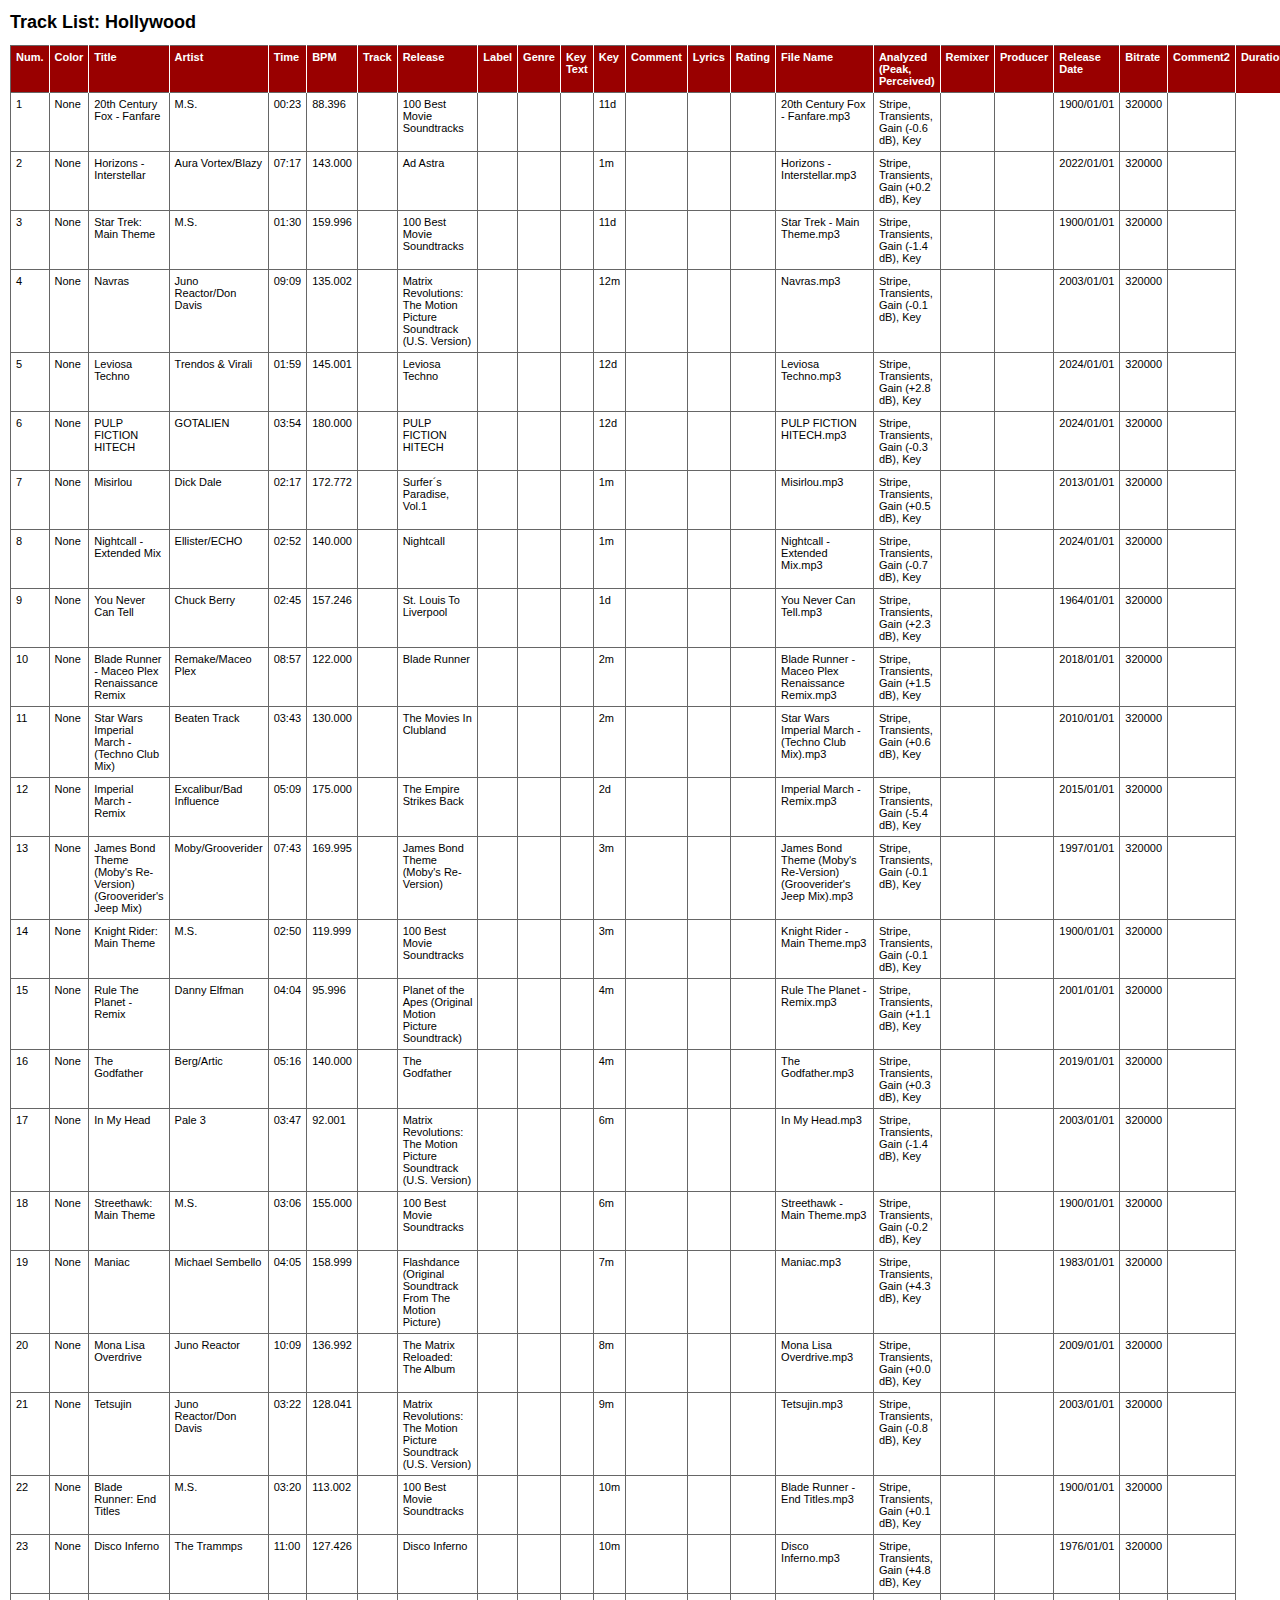
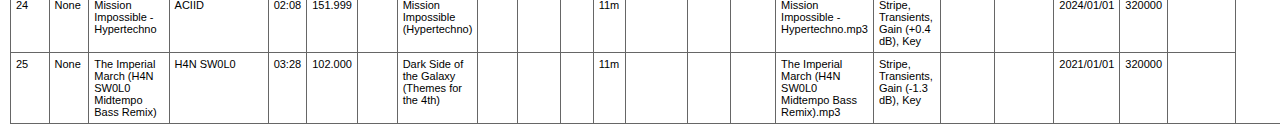
<file: Hollywood_playlist.html>
<!DOCTYPE html PUBLIC "-//W3C//DTD XHTML 1.0 Transitional//EN" "http://www.w3.org/TR/xhtml1/DTD/xhtml1-transitional.dtd">

 <style type="text/css">
<!--
body { margin: 10px; }
body, th, td, p, div, li {
font-family: Verdana, Arial, Helvetica, sans-serif;
font-size: 11px;
}
h1 {
font-size: 18px;
font-weight: bold;
}
table.border {
border: 1px solid #666666;
border-collapse: collapse;
}
th {
font-weight: bold;
vertical-align: top;
padding: 5px;
text-align: left;
background: #990000;
border-right: 1px solid #FFFFFF;
color: #FFFFFF;
}
td {
vertical-align: top;
padding: 5px;
text-align: left;
border-top: 1px solid #666666;
border-right: 1px solid #666666;
}
td.key {
background: #CCCCCC;
font-weight: bold;
}
-->
</style>
 <?xml version="1.0" encoding="UTF-8" standalone="no" ?>
<html>

  <head>
    <title>Track List Hollywood</title>
    <meta content="text/html; charset=utf-8" http-equiv="Content-Type"/>
  </head>

  <body bgcolor="#ffffff">
    <h1>Track List: Hollywood</h1>
    <table cellpadding="0" cellspacing="0" class="border" width="100px">
      <tr>
        <th>Num.</th>
        <th>Color</th>
        <th>Title</th>
        <th>Artist</th>
        <th>Time</th>
        <th>BPM</th>
        <th>Track</th>
        <th>Release</th>
        <th>Label</th>
        <th>Genre</th>
        <th>Key Text</th>
        <th>Key</th>
        <th>Comment</th>
        <th>Lyrics</th>
        <th>Rating</th>
        <th>File Name</th>
        <th>Analyzed (Peak, Perceived)</th>
        <th>Remixer</th>
        <th>Producer</th>
        <th>Release Date</th>
        <th>Bitrate</th>
        <th>Comment2</th>
        <th>Duration</th>
      </tr>
      <tr>
        <td>1</td>
        <td>None</td>
        <td>20th Century Fox - Fanfare</td>
        <td>M.S.</td>
        <td>00:23</td>
        <td>88.396</td>
        <td></td>
        <td>100 Best Movie Soundtracks</td>
        <td></td>
        <td></td>
        <td></td>
        <td>11d</td>
        <td></td>
        <td></td>
        <td></td>
        <td>20th Century Fox - Fanfare.mp3</td>
        <td>Stripe, Transients, Gain (-0.6 dB), Key</td>
        <td></td>
        <td></td>
        <td>1900/01/01</td>
        <td>320000</td>
        <td></td>
      </tr>
      <tr>
        <td>2</td>
        <td>None</td>
        <td>Horizons - Interstellar</td>
        <td>Aura Vortex/Blazy</td>
        <td>07:17</td>
        <td>143.000</td>
        <td></td>
        <td>Ad Astra</td>
        <td></td>
        <td></td>
        <td></td>
        <td>1m</td>
        <td></td>
        <td></td>
        <td></td>
        <td>Horizons - Interstellar.mp3</td>
        <td>Stripe, Transients, Gain (+0.2 dB), Key</td>
        <td></td>
        <td></td>
        <td>2022/01/01</td>
        <td>320000</td>
        <td></td>
      </tr>
      <tr>
        <td>3</td>
        <td>None</td>
        <td>Star Trek: Main Theme</td>
        <td>M.S.</td>
        <td>01:30</td>
        <td>159.996</td>
        <td></td>
        <td>100 Best Movie Soundtracks</td>
        <td></td>
        <td></td>
        <td></td>
        <td>11d</td>
        <td></td>
        <td></td>
        <td></td>
        <td>Star Trek - Main Theme.mp3</td>
        <td>Stripe, Transients, Gain (-1.4 dB), Key</td>
        <td></td>
        <td></td>
        <td>1900/01/01</td>
        <td>320000</td>
        <td></td>
      </tr>
      <tr>
        <td>4</td>
        <td>None</td>
        <td>Navras</td>
        <td>Juno Reactor/Don Davis</td>
        <td>09:09</td>
        <td>135.002</td>
        <td></td>
        <td>Matrix Revolutions: The Motion Picture Soundtrack (U.S. Version)</td>
        <td></td>
        <td></td>
        <td></td>
        <td>12m</td>
        <td></td>
        <td></td>
        <td></td>
        <td>Navras.mp3</td>
        <td>Stripe, Transients, Gain (-0.1 dB), Key</td>
        <td></td>
        <td></td>
        <td>2003/01/01</td>
        <td>320000</td>
        <td></td>
      </tr>
      <tr>
        <td>5</td>
        <td>None</td>
        <td>Leviosa Techno</td>
        <td>Trendos &amp; Virali</td>
        <td>01:59</td>
        <td>145.001</td>
        <td></td>
        <td>Leviosa Techno</td>
        <td></td>
        <td></td>
        <td></td>
        <td>12d</td>
        <td></td>
        <td></td>
        <td></td>
        <td>Leviosa Techno.mp3</td>
        <td>Stripe, Transients, Gain (+2.8 dB), Key</td>
        <td></td>
        <td></td>
        <td>2024/01/01</td>
        <td>320000</td>
        <td></td>
      </tr>
      <tr>
        <td>6</td>
        <td>None</td>
        <td>PULP FICTION HITECH</td>
        <td>GOTALIEN</td>
        <td>03:54</td>
        <td>180.000</td>
        <td></td>
        <td>PULP FICTION HITECH</td>
        <td></td>
        <td></td>
        <td></td>
        <td>12d</td>
        <td></td>
        <td></td>
        <td></td>
        <td>PULP FICTION HITECH.mp3</td>
        <td>Stripe, Transients, Gain (-0.3 dB), Key</td>
        <td></td>
        <td></td>
        <td>2024/01/01</td>
        <td>320000</td>
        <td></td>
      </tr>
      <tr>
        <td>7</td>
        <td>None</td>
        <td>Misirlou</td>
        <td>Dick Dale</td>
        <td>02:17</td>
        <td>172.772</td>
        <td></td>
        <td>Surfer´s Paradise, Vol.1</td>
        <td></td>
        <td></td>
        <td></td>
        <td>1m</td>
        <td></td>
        <td></td>
        <td></td>
        <td>Misirlou.mp3</td>
        <td>Stripe, Transients, Gain (+0.5 dB), Key</td>
        <td></td>
        <td></td>
        <td>2013/01/01</td>
        <td>320000</td>
        <td></td>
      </tr>
      <tr>
        <td>8</td>
        <td>None</td>
        <td>Nightcall - Extended Mix</td>
        <td>Ellister/ECHO</td>
        <td>02:52</td>
        <td>140.000</td>
        <td></td>
        <td>Nightcall</td>
        <td></td>
        <td></td>
        <td></td>
        <td>1m</td>
        <td></td>
        <td></td>
        <td></td>
        <td>Nightcall - Extended Mix.mp3</td>
        <td>Stripe, Transients, Gain (-0.7 dB), Key</td>
        <td></td>
        <td></td>
        <td>2024/01/01</td>
        <td>320000</td>
        <td></td>
      </tr>
      <tr>
        <td>9</td>
        <td>None</td>
        <td>You Never Can Tell</td>
        <td>Chuck Berry</td>
        <td>02:45</td>
        <td>157.246</td>
        <td></td>
        <td>St. Louis To Liverpool</td>
        <td></td>
        <td></td>
        <td></td>
        <td>1d</td>
        <td></td>
        <td></td>
        <td></td>
        <td>You Never Can Tell.mp3</td>
        <td>Stripe, Transients, Gain (+2.3 dB), Key</td>
        <td></td>
        <td></td>
        <td>1964/01/01</td>
        <td>320000</td>
        <td></td>
      </tr>
      <tr>
        <td>10</td>
        <td>None</td>
        <td>Blade Runner - Maceo Plex Renaissance Remix</td>
        <td>Remake/Maceo Plex</td>
        <td>08:57</td>
        <td>122.000</td>
        <td></td>
        <td>Blade Runner</td>
        <td></td>
        <td></td>
        <td></td>
        <td>2m</td>
        <td></td>
        <td></td>
        <td></td>
        <td>Blade Runner - Maceo Plex Renaissance Remix.mp3</td>
        <td>Stripe, Transients, Gain (+1.5 dB), Key</td>
        <td></td>
        <td></td>
        <td>2018/01/01</td>
        <td>320000</td>
        <td></td>
      </tr>
      <tr>
        <td>11</td>
        <td>None</td>
        <td>Star Wars Imperial March - (Techno Club Mix)</td>
        <td>Beaten Track</td>
        <td>03:43</td>
        <td>130.000</td>
        <td></td>
        <td>The Movies In Clubland</td>
        <td></td>
        <td></td>
        <td></td>
        <td>2m</td>
        <td></td>
        <td></td>
        <td></td>
        <td>Star Wars Imperial March - (Techno Club Mix).mp3</td>
        <td>Stripe, Transients, Gain (+0.6 dB), Key</td>
        <td></td>
        <td></td>
        <td>2010/01/01</td>
        <td>320000</td>
        <td></td>
      </tr>
      <tr>
        <td>12</td>
        <td>None</td>
        <td>Imperial March - Remix</td>
        <td>Excalibur/Bad Influence</td>
        <td>05:09</td>
        <td>175.000</td>
        <td></td>
        <td>The Empire Strikes Back</td>
        <td></td>
        <td></td>
        <td></td>
        <td>2d</td>
        <td></td>
        <td></td>
        <td></td>
        <td>Imperial March - Remix.mp3</td>
        <td>Stripe, Transients, Gain (-5.4 dB), Key</td>
        <td></td>
        <td></td>
        <td>2015/01/01</td>
        <td>320000</td>
        <td></td>
      </tr>
      <tr>
        <td>13</td>
        <td>None</td>
        <td>James Bond Theme (Moby's Re-Version) (Grooverider's Jeep Mix)</td>
        <td>Moby/Grooverider</td>
        <td>07:43</td>
        <td>169.995</td>
        <td></td>
        <td>James Bond Theme (Moby's Re-Version)</td>
        <td></td>
        <td></td>
        <td></td>
        <td>3m</td>
        <td></td>
        <td></td>
        <td></td>
        <td>James Bond Theme (Moby's Re-Version) (Grooverider's Jeep Mix).mp3</td>
        <td>Stripe, Transients, Gain (-0.1 dB), Key</td>
        <td></td>
        <td></td>
        <td>1997/01/01</td>
        <td>320000</td>
        <td></td>
      </tr>
      <tr>
        <td>14</td>
        <td>None</td>
        <td>Knight Rider: Main Theme</td>
        <td>M.S.</td>
        <td>02:50</td>
        <td>119.999</td>
        <td></td>
        <td>100 Best Movie Soundtracks</td>
        <td></td>
        <td></td>
        <td></td>
        <td>3m</td>
        <td></td>
        <td></td>
        <td></td>
        <td>Knight Rider - Main Theme.mp3</td>
        <td>Stripe, Transients, Gain (-0.1 dB), Key</td>
        <td></td>
        <td></td>
        <td>1900/01/01</td>
        <td>320000</td>
        <td></td>
      </tr>
      <tr>
        <td>15</td>
        <td>None</td>
        <td>Rule The Planet - Remix</td>
        <td>Danny Elfman</td>
        <td>04:04</td>
        <td>95.996</td>
        <td></td>
        <td>Planet of the Apes (Original Motion Picture Soundtrack)</td>
        <td></td>
        <td></td>
        <td></td>
        <td>4m</td>
        <td></td>
        <td></td>
        <td></td>
        <td>Rule The Planet - Remix.mp3</td>
        <td>Stripe, Transients, Gain (+1.1 dB), Key</td>
        <td></td>
        <td></td>
        <td>2001/01/01</td>
        <td>320000</td>
        <td></td>
      </tr>
      <tr>
        <td>16</td>
        <td>None</td>
        <td>The Godfather</td>
        <td>Berg/Artic</td>
        <td>05:16</td>
        <td>140.000</td>
        <td></td>
        <td>The Godfather</td>
        <td></td>
        <td></td>
        <td></td>
        <td>4m</td>
        <td></td>
        <td></td>
        <td></td>
        <td>The Godfather.mp3</td>
        <td>Stripe, Transients, Gain (+0.3 dB), Key</td>
        <td></td>
        <td></td>
        <td>2019/01/01</td>
        <td>320000</td>
        <td></td>
      </tr>
      <tr>
        <td>17</td>
        <td>None</td>
        <td>In My Head</td>
        <td>Pale 3</td>
        <td>03:47</td>
        <td>92.001</td>
        <td></td>
        <td>Matrix Revolutions: The Motion Picture Soundtrack (U.S. Version)</td>
        <td></td>
        <td></td>
        <td></td>
        <td>6m</td>
        <td></td>
        <td></td>
        <td></td>
        <td>In My Head.mp3</td>
        <td>Stripe, Transients, Gain (-1.4 dB), Key</td>
        <td></td>
        <td></td>
        <td>2003/01/01</td>
        <td>320000</td>
        <td></td>
      </tr>
      <tr>
        <td>18</td>
        <td>None</td>
        <td>Streethawk: Main Theme</td>
        <td>M.S.</td>
        <td>03:06</td>
        <td>155.000</td>
        <td></td>
        <td>100 Best Movie Soundtracks</td>
        <td></td>
        <td></td>
        <td></td>
        <td>6m</td>
        <td></td>
        <td></td>
        <td></td>
        <td>Streethawk - Main Theme.mp3</td>
        <td>Stripe, Transients, Gain (-0.2 dB), Key</td>
        <td></td>
        <td></td>
        <td>1900/01/01</td>
        <td>320000</td>
        <td></td>
      </tr>
      <tr>
        <td>19</td>
        <td>None</td>
        <td>Maniac</td>
        <td>Michael Sembello</td>
        <td>04:05</td>
        <td>158.999</td>
        <td></td>
        <td>Flashdance (Original Soundtrack From The Motion Picture)</td>
        <td></td>
        <td></td>
        <td></td>
        <td>7m</td>
        <td></td>
        <td></td>
        <td></td>
        <td>Maniac.mp3</td>
        <td>Stripe, Transients, Gain (+4.3 dB), Key</td>
        <td></td>
        <td></td>
        <td>1983/01/01</td>
        <td>320000</td>
        <td></td>
      </tr>
      <tr>
        <td>20</td>
        <td>None</td>
        <td>Mona Lisa Overdrive</td>
        <td>Juno Reactor</td>
        <td>10:09</td>
        <td>136.992</td>
        <td></td>
        <td>The Matrix Reloaded: The Album</td>
        <td></td>
        <td></td>
        <td></td>
        <td>8m</td>
        <td></td>
        <td></td>
        <td></td>
        <td>Mona Lisa Overdrive.mp3</td>
        <td>Stripe, Transients, Gain (+0.0 dB), Key</td>
        <td></td>
        <td></td>
        <td>2009/01/01</td>
        <td>320000</td>
        <td></td>
      </tr>
      <tr>
        <td>21</td>
        <td>None</td>
        <td>Tetsujin</td>
        <td>Juno Reactor/Don Davis</td>
        <td>03:22</td>
        <td>128.041</td>
        <td></td>
        <td>Matrix Revolutions: The Motion Picture Soundtrack (U.S. Version)</td>
        <td></td>
        <td></td>
        <td></td>
        <td>9m</td>
        <td></td>
        <td></td>
        <td></td>
        <td>Tetsujin.mp3</td>
        <td>Stripe, Transients, Gain (-0.8 dB), Key</td>
        <td></td>
        <td></td>
        <td>2003/01/01</td>
        <td>320000</td>
        <td></td>
      </tr>
      <tr>
        <td>22</td>
        <td>None</td>
        <td>Blade Runner: End Titles</td>
        <td>M.S.</td>
        <td>03:20</td>
        <td>113.002</td>
        <td></td>
        <td>100 Best Movie Soundtracks</td>
        <td></td>
        <td></td>
        <td></td>
        <td>10m</td>
        <td></td>
        <td></td>
        <td></td>
        <td>Blade Runner - End Titles.mp3</td>
        <td>Stripe, Transients, Gain (+0.1 dB), Key</td>
        <td></td>
        <td></td>
        <td>1900/01/01</td>
        <td>320000</td>
        <td></td>
      </tr>
      <tr>
        <td>23</td>
        <td>None</td>
        <td>Disco Inferno</td>
        <td>The Trammps</td>
        <td>11:00</td>
        <td>127.426</td>
        <td></td>
        <td>Disco Inferno</td>
        <td></td>
        <td></td>
        <td></td>
        <td>10m</td>
        <td></td>
        <td></td>
        <td></td>
        <td>Disco Inferno.mp3</td>
        <td>Stripe, Transients, Gain (+4.8 dB), Key</td>
        <td></td>
        <td></td>
        <td>1976/01/01</td>
        <td>320000</td>
        <td></td>
      </tr>
      <tr>
        <td>24</td>
        <td>None</td>
        <td>Mission Impossible - Hypertechno</td>
        <td>ACIID</td>
        <td>02:08</td>
        <td>151.999</td>
        <td></td>
        <td>Mission Impossible (Hypertechno)</td>
        <td></td>
        <td></td>
        <td></td>
        <td>11m</td>
        <td></td>
        <td></td>
        <td></td>
        <td>Mission Impossible - Hypertechno.mp3</td>
        <td>Stripe, Transients, Gain (+0.4 dB), Key</td>
        <td></td>
        <td></td>
        <td>2024/01/01</td>
        <td>320000</td>
        <td></td>
      </tr>
      <tr>
        <td>25</td>
        <td>None</td>
        <td>The Imperial March (H4N SW0L0 Midtempo Bass Remix)</td>
        <td>H4N SW0L0</td>
        <td>03:28</td>
        <td>102.000</td>
        <td></td>
        <td>Dark Side of the Galaxy (Themes for the 4th)</td>
        <td></td>
        <td></td>
        <td></td>
        <td>11m</td>
        <td></td>
        <td></td>
        <td></td>
        <td>The Imperial March (H4N SW0L0 Midtempo Bass Remix).mp3</td>
        <td>Stripe, Transients, Gain (-1.3 dB), Key</td>
        <td></td>
        <td></td>
        <td>2021/01/01</td>
        <td>320000</td>
        <td></td>
      </tr>
    </table>
  </body>

</html>
</file>
